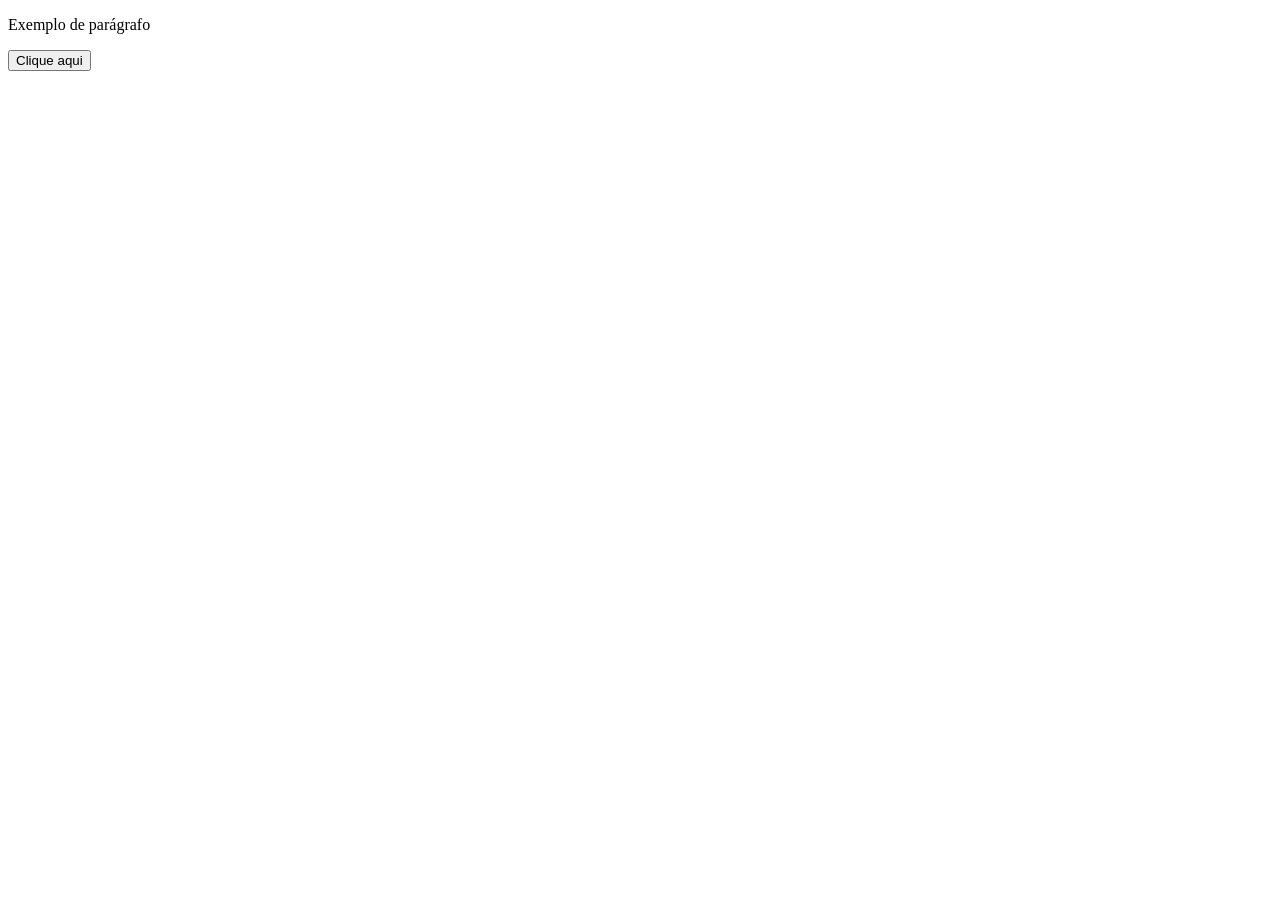
<file: DOM/index.html>
<!DOCTYPE html>
<html lang="pt-br">
<head>
    <meta charset="UTF-8">
    <meta name="viewport" content="width=device-width, initial-scale=1.0">
    <title>DOM</title>
    <script src="./script.js" defer></script>
</head>
<body>
    <p id="paragrafo">Exemplo de parágrafo</p>
    <button id="btn">Clique aqui</button>
</body>
</html>
</file>
